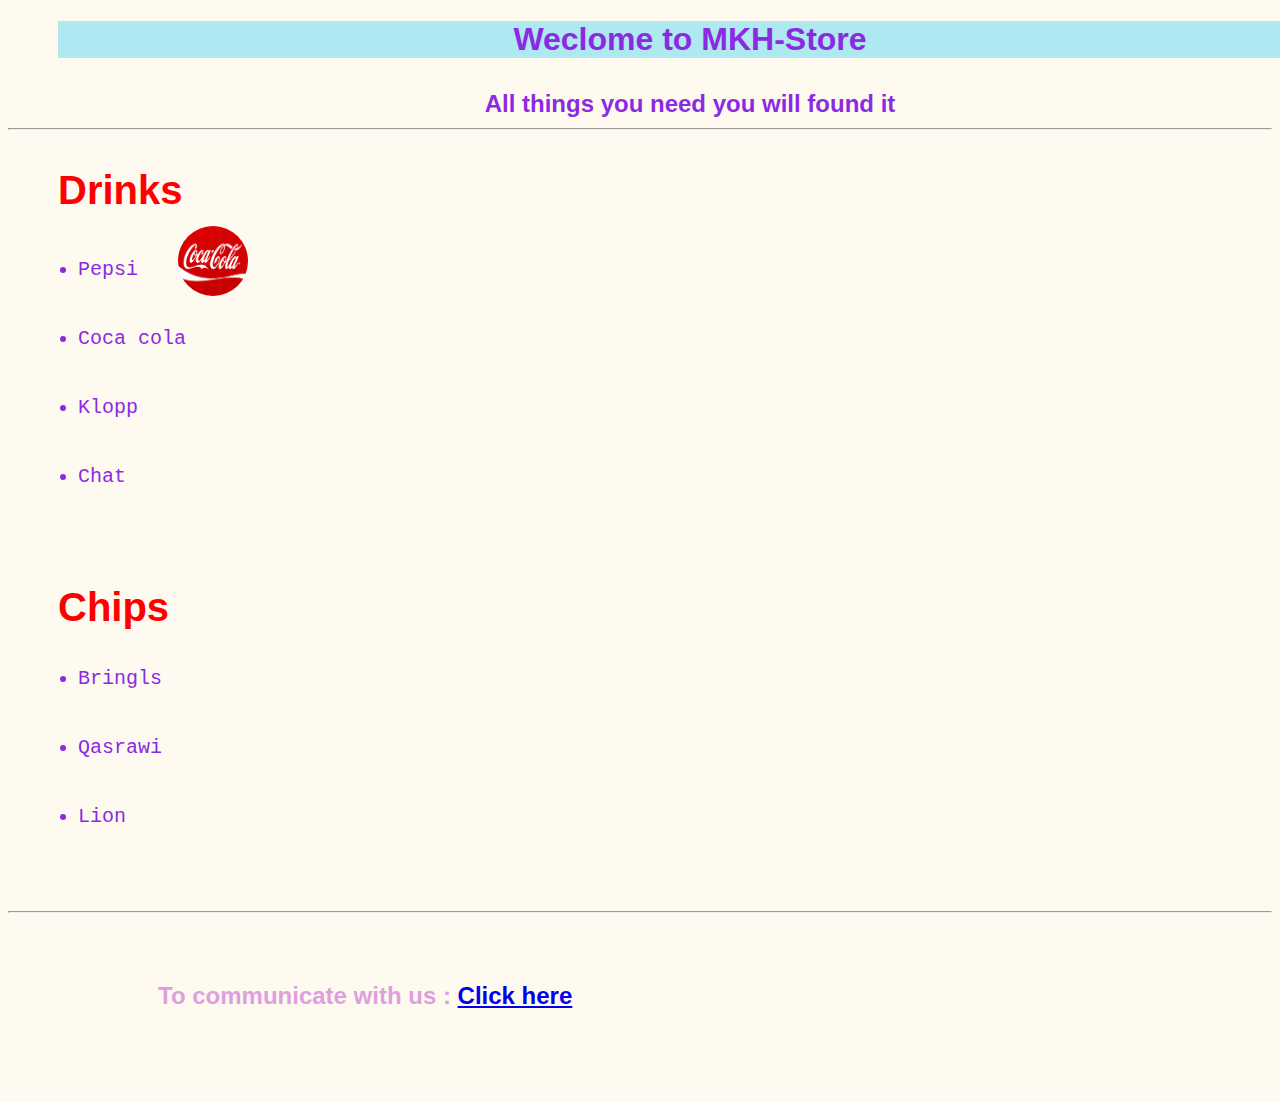
<file: index.html>
<!DOCTYPE html>
<html lang="en">
<head>
<link
 rel="stylesheet"
 href="./style.css"
 />   
 <meta charset="UTF-8">
    
    <title>MKH-Store</title>
<style>
    html{
        background-color: floralwhite;
    }
</style>
</head>
<body>
 <h1 class="Awl"> Weclome to MKH-Store</h1>   
 <h2 class="Sec">All things you need you will found it </h2>
<hr>
<h2 class="drinks">Drinks</h2>
<img  class="coca"src="./coca-cola-logo-computer-screen-chisinau-moldova-november-carbonated-soft-drink-sold-stores-restaurants-80980608.webp" alt="">
<ul id="a" >
   <pre>
    <li>Pepsi </li> 
    <li>Coca cola</li>
    <li>Klopp</li>
    <li>Chat</li>
   </pre>

</ul>
<br>
<h2 class="chips">Chips</h2>
<ul id="b">
    <pre>
    <li>Bringls</li>
    <li>Qasrawi</li>
   <li>Lion</li>
</pre>
</ul>

<hr id="hr">
<h2 class="com">To communicate with us : <a href="./New Text Document.html">Click here</a></h2>
</body>
</html>
</file>
<file: style.css>
h1{
    background-color: rgb(174, 232, 241);

}

.Awl{
    text-align:center;
   color:blueviolet;
   font-family: "Rubik", sans-serif; 
   position:relative;
   left:50px; 
}

.Sec{
    text-align:center;
 color:blueviolet;
 font-family: "Rubik", sans-serif;
position:relative;
top:10px;
left:50px;
}
.drinks{
color:red;
font-size:40px;
font-family: "Rubik", sans-serif;
position:relative;
top:5px;
left:50px
}
#a{
    font-family: "Rubik", sans-serif;
    color:blueviolet;
    position:relative;
    top:-100px;
    left:30px;
    font-size:20px;
}
.coca{
    border-radius: 50%;
    width:70px;
    height:70px;
position:relative;
left:170px;
top:-15px;

}
.chips{
    font-size:40px;
    font-family: "Rubik", sans-serif;
    color:red;
    position:relative;
    top:-120px;
left:50px;
}
#b{
    color:blueviolet;
    position:relative;
    top:-140px;
    left:30px;
    font-size:20px;
    
}
#hr{
    position:relative;
    top:-100px;
    
}
.com{
    position:relative;
    top:-50px;
    left:150px;
    color:plum;
    font-family: "Rubik", sans-serif;
}
footer{
    
}
</file>
